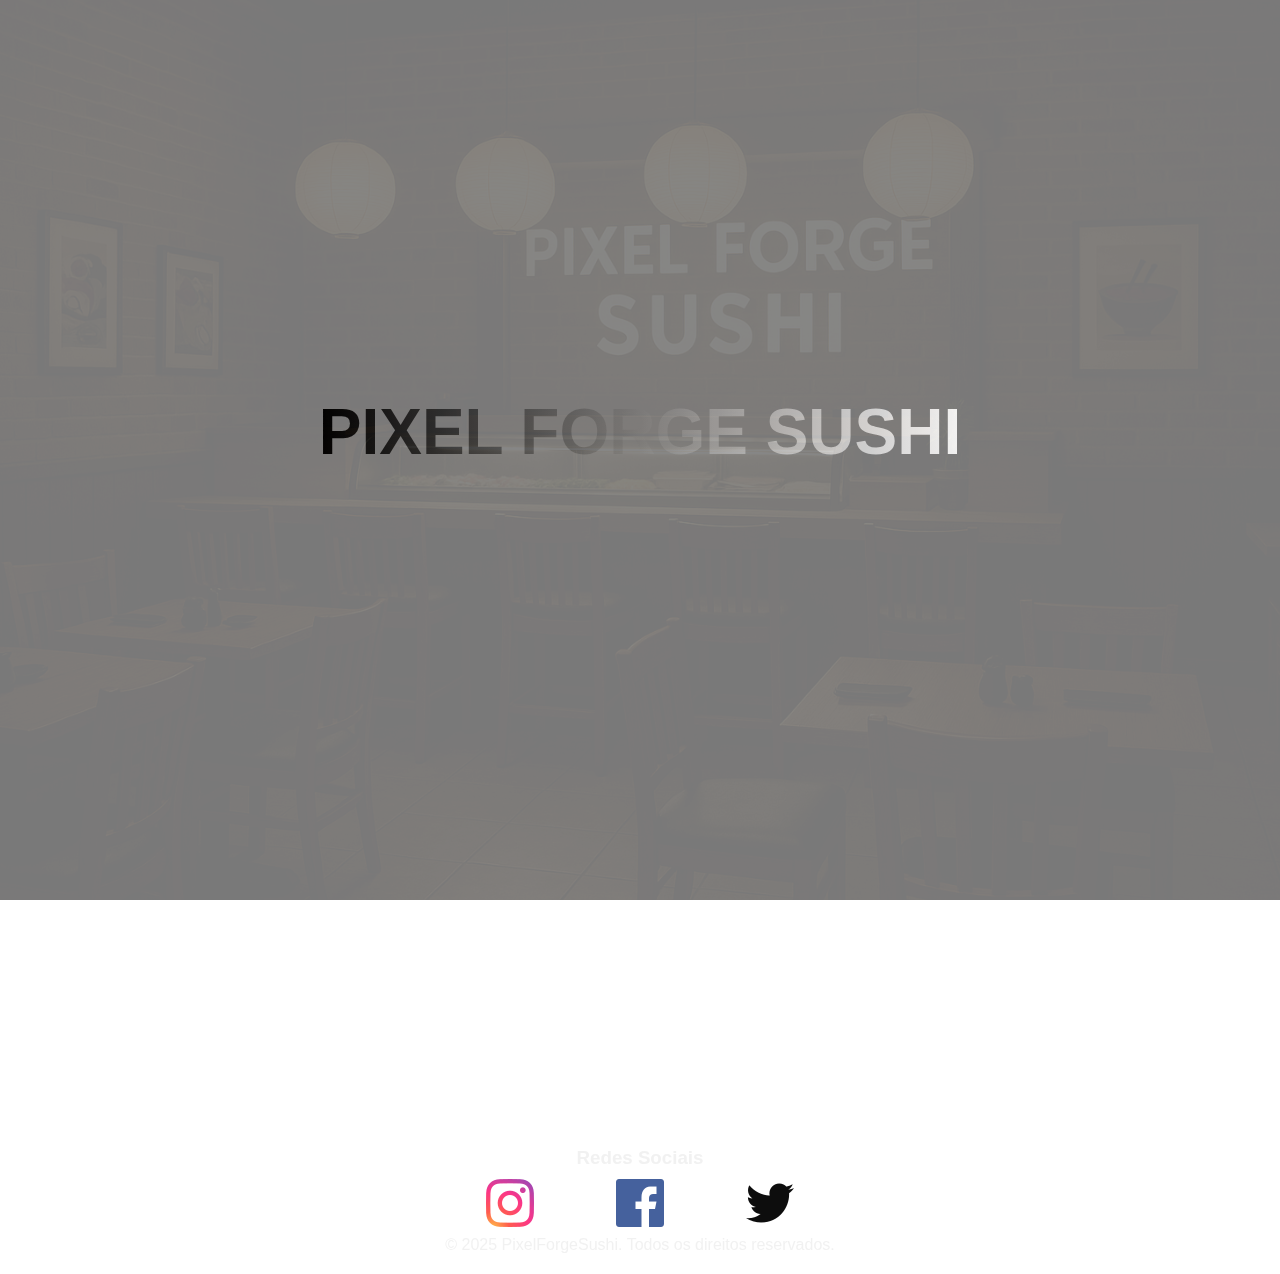
<file: index.html>
<!DOCTYPE html>
<html lang="pt-br">
<head>
    <meta charset="UTF-8">
    <meta name="viewport" content="width=device-width, initial-scale=1.0">
    <link rel="stylesheet" href="/src/css/estilo.css">
    <title>Home</title> 
</head>
<body id="bodyHome">
    <div id="inicio">
        <h1 id="titulo">Pixel Forge Sushi</h1>
        <p id="texto">Culinaria japonesa de verdade!</p>
     </div>
    <header>
        <div id="fundo">
            <div class="cabecalho">
                <nav>
                    <ul>
                        <li><a href="../../index.html">Home</a></li>
                        <li><a href="../../src/pages/sobre.html">Sobre</a></li>
                        <li><a href="../../src/pages/cardapio.html">Cardápio</a></li>
                        <li><a href="../../src/pages/contato.html">Contato</a></li>
                    </ul>
                <img src="/src/assets/logo.png" class="logo">
            </div>
        </div>
    </header>
    </div>
        <footer>
            <div class="footer-content">
                <div class="redesSociais">
                    <h3>Redes Sociais</h3>
                    <ul>
                        <li>
                        <a href="https://www.instagram.com" target="_blank">
                            <img src="src/assets/instagram.png" alt="instagram">
                        </a>
                         </li>
                         <li>
                            <a href="https://www.facebook.com" target="_blank">
                                <img src="src/assets/facebook.png" alt="facebook">
                            </a>
                         </li>
                         <li>
                            <a href="https://www.x.com" target="_blank">
                                <img src="src/assets/twitter.png" alt="twitter">
                            </a>
                         </li>
                    </ul>
                </div>
                <div class="direitos">
                    <p>&copy; 2025 PixelForgeSushi. Todos os direitos reservados.</p>
                </div>
            </div>
        </footer>
    </div>

        <script src="/src/js/script.js"></script>
    </body>
</html>
</file>
<file: src/css/estilo.css>
*{
    margin: 0;
    padding: 0;
    box-sizing: border-box;
}

#bodyHome{
    font-family: Oswald, sans-serif;
    background-image: url(/src/assets/fundo.png);
    background-size: cover;
    background-position: center;
    background-repeat: no-repeat;
    height: 100vh;
    margin: 0;
    opacity: 95%;
}

.logo{
    width: 400px;
    height: 400px;
}
ul {
    list-style: none;
    display: flex;
    justify-content:space-around ;
}

li {
    margin: 0 15px;
}
#inicio{
    position: fixed;
    top:0;
    left:0;
    width: 100%;
    height: 100%;
    background-color: grey;
    color:#fff;
    display: flex;
    flex-direction: column;
    justify-content: center;
    align-items: center;
    opacity: 1;
    transition: opacity 4s ease-in-out;
}
#titulo{
    background-image: linear-gradient(to right,black,white);
    font-size: 4rem;
    text-align: center;
    text-transform: uppercase;
    -webkit-text-fill-color: transparent;
    background-clip: text;
    animation:efeito 2s ease-in-out ;
}

#texto{
    font-size: 2rem;
    animation: efeito 4s ease-in-out;
    opacity: 0;
    background-image: linear-gradient(to right,black,white);
    text-align: center;
    text-transform: uppercase;
    -webkit-text-fill-color: transparent;
    background-clip: text;
}

@keyframes efeito {
    from{
        opacity: 0;
    }
    to{
        opacity: 1;
    }
}

.inicio{
    width: 400px;
    height: 400px;
    border-radius: 50%;
}


header nav ul{
    list-style: none;
    display: flex;
    gap:20px;
    justify-content: center;
    align-items: center;
    padding: 50px;
}
header nav ul li a{
    text-decoration: none;
    color:#f3f3f3;
    font-weight: 1000;
    font-family: Oswald, sans-serif;
    font-size: 20px;
}
header nav ul li a:hover{
    color:rgb(197, 197, 197);
}

footer{
    display: flex;
    color:#000000;
    padding: 0px;
    margin-top: auto;
    font-family: Oswald, sans-serif;
    background-position: center;
    box-sizing: border-box;
    justify-content: flex-end; /* direita */
    align-items: flex-end; /* baixo */
    padding: 20px;
    margin-top: 500px
}

.footer-content{
    display: flex;
    justify-content: space-around;
    max-width: 100%;
    margin: 0 auto;
    color: #f1f1f1;
}


.footer-content h3{
    margin-bottom: 10px; 
    margin-top: 100px;
}

.footer-content ul{
    list-style: none;
    padding: 0;
}

.footer-content li{
    margin-bottom: 5px;
}

.footer-content a{
    color:#f5f5f5;
    text-decoration: none;
}

.footer-content{
    display: flex;
    text-align: center;
    flex-direction: column;
    max-width: 100%;
    margin: 0 auto;
  
}
.redesSociais ul{
    display: flex;
}

#cabecalhoDemaisPaginas nav ul{
    list-style: none;
    display: flex;
    gap:20px;
    justify-content: center;
    align-items: center;
    padding: 50px;
    background-color: rgba(223, 121, 5, 0.767);
}
 #cabecalhoDemaisPaginas nav ul li a{
    text-decoration: none;
    color:#f3f3f3;
    font-weight: 1000;
    font-family: Oswald, sans-serif;
    font-size: 20px;
}
#cabecalhoDemaisPaginas nav ul li a:hover{
    color:rgb(197, 197, 197);
}
 #container-contato {
    display: flex;
    justify-content: center;
    align-items: center;
    height: 75vh;
}
.contato {
    padding: 20px;
    border-radius: 8px;
    box-shadow: 0 4px 8px rgba(0, 0, 0, 0.1);
    width: 500px;
    background-color: #fff;
    margin: 0 auto;
    margin-bottom: 100px;
}

.form article.control {
    display: flex;
    flex-direction: column;
    margin-bottom: 15px;
    position: relative;
    font-family: Oswald, sans-serif;
}

label {
    margin-bottom: 5px;
    font-weight: bold;
}

input, textarea {
    padding: 10px;
    border: 1px solid #ccc;
    border-radius: 5px;
    outline: none;
}

input:focus, textarea:focus {
    border-color: #24ac17;
}

button {
    width: 100%;
    padding: 10px;
    background-color: #57c219;
    color: white;
    border: none;
    border-radius: 5px;
    cursor: pointer;
    font-size: 16px;
    transition: background-color 0.3s;
}

button:hover {
    background-color: #358d0d;
}

#tituloContato{
    font-size: 3rem;
    text-align: center;
    margin-bottom: 20px;
    color: #fdfdfd;
    text-shadow: 1px 1px 4px rgba(0, 0, 0, 0.8);
    padding-top: 100px;
    font-family: Oswald, sans-serif;
    
}
</file>
